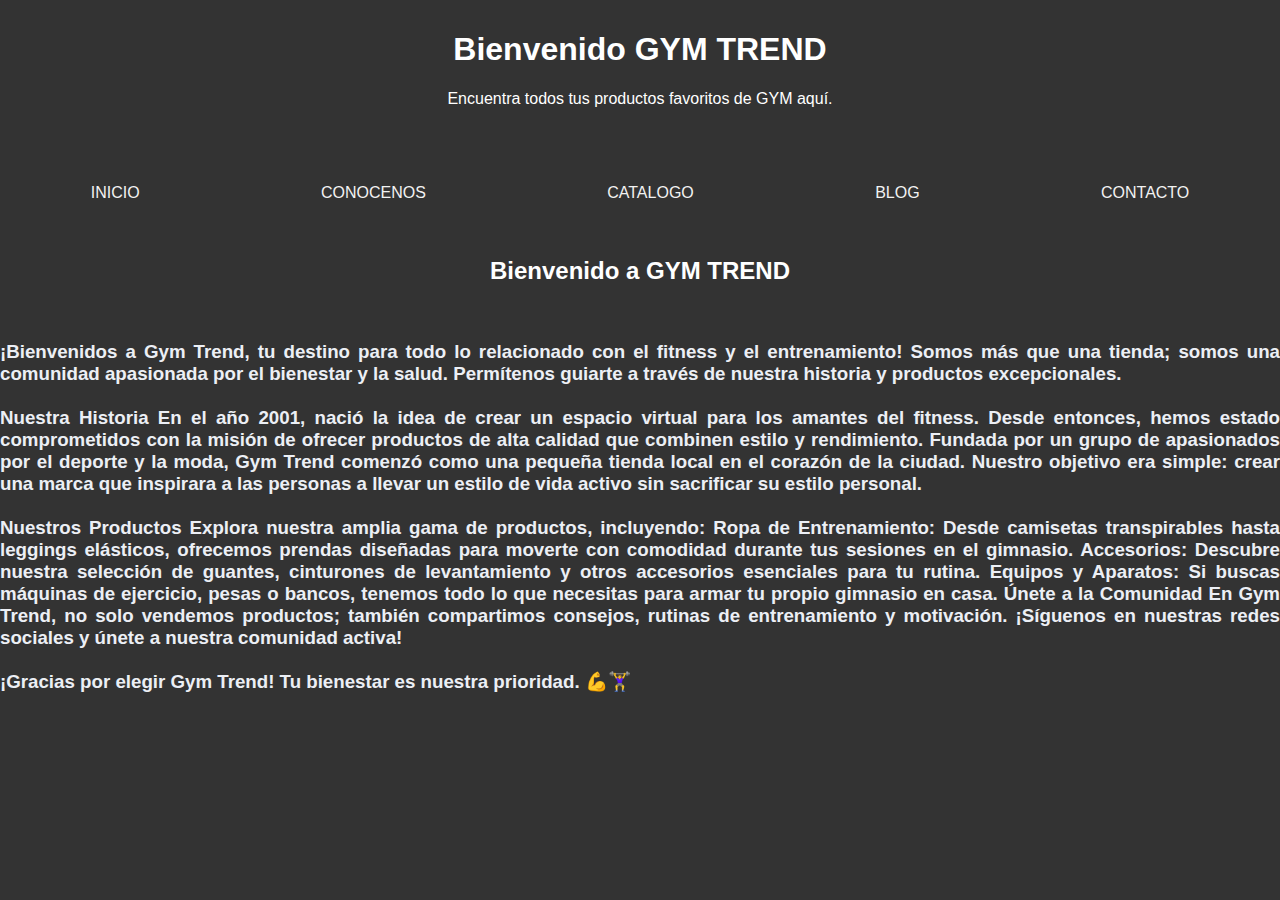
<file: index.html>
<!DOCTYPE html>
<html lang="en">
<head>
    <meta charset="UTF-8">
    <link rel="stylesheet" type="text/css" href="Style/Style.CSS">
    <meta name="viewport" content="width=device-width, initial-scale=1.0">
    <title>GYM TREND</title>

    
<script LANGUAGE="JavaScript" TYPE="text/JavaScript"> 
    alert ("Bienvenid@ a GYM TREND");
    </script>
    
    <script LANGUAGE="JavaScript" TYPE="text/JavaScript"> 
    alert ("Disfruta tu estancia ");
    </script>
    
    
</head>
<body>
<div class="header">
<h1>Bienvenido GYM TREND</h1>
<p>Encuentra todos tus productos favoritos de GYM aquí.</p>
</div>
<div class="main">
</div>

<div class="menu">
<a href="index.html" class="menu-item">INICIO</a>
<a href="conocenos.html" class="menu-item">CONOCENOS</a>
<a href="catalogo.html" class="menu-item">CATALOGO</a>
<a href="blog.html" class="menu-item">BLOG</a>
<a href="contacto.html" class="menu-item">CONTACTO</a>
</div>

<h2> Bienvenido a GYM TREND</h2>
<br> 
<h3> 
    ¡Bienvenidos a Gym Trend, tu destino para todo lo relacionado con el fitness
     y el entrenamiento! Somos más que una tienda; somos una comunidad apasionada por 
     el bienestar y la salud. Permítenos guiarte a través de nuestra historia y productos 
     excepcionales.
 
<br>
<br>
     Nuestra Historia
En el año 2001, nació la idea de crear un espacio virtual para los amantes del fitness. Desde entonces, hemos estado comprometidos con la misión de ofrecer productos de alta calidad que combinen estilo y rendimiento. Fundada por un grupo de apasionados por el deporte y la moda, Gym Trend comenzó como una pequeña tienda local en el corazón de la ciudad. Nuestro objetivo era simple: crear una marca que inspirara a las personas a llevar un estilo de vida activo sin sacrificar su estilo personal.
<br>
<br>
Nuestros Productos
Explora nuestra amplia gama de productos, incluyendo:

Ropa de Entrenamiento: Desde camisetas transpirables hasta leggings elásticos, ofrecemos prendas diseñadas para moverte con comodidad durante tus sesiones en el gimnasio.
Accesorios: Descubre nuestra selección de guantes, cinturones de levantamiento y otros accesorios esenciales para tu rutina.
Equipos y Aparatos: Si buscas máquinas de ejercicio, pesas o bancos, tenemos todo lo que necesitas para armar tu propio gimnasio en casa.
Únete a la Comunidad
En Gym Trend, no solo vendemos productos; también compartimos consejos, rutinas de entrenamiento y motivación. ¡Síguenos en nuestras redes sociales y únete a nuestra comunidad activa!
<br>
<br>
¡Gracias por elegir Gym Trend! Tu bienestar es nuestra prioridad. 💪🏋️‍♀️
</h3>

</body>
</html>
</file>
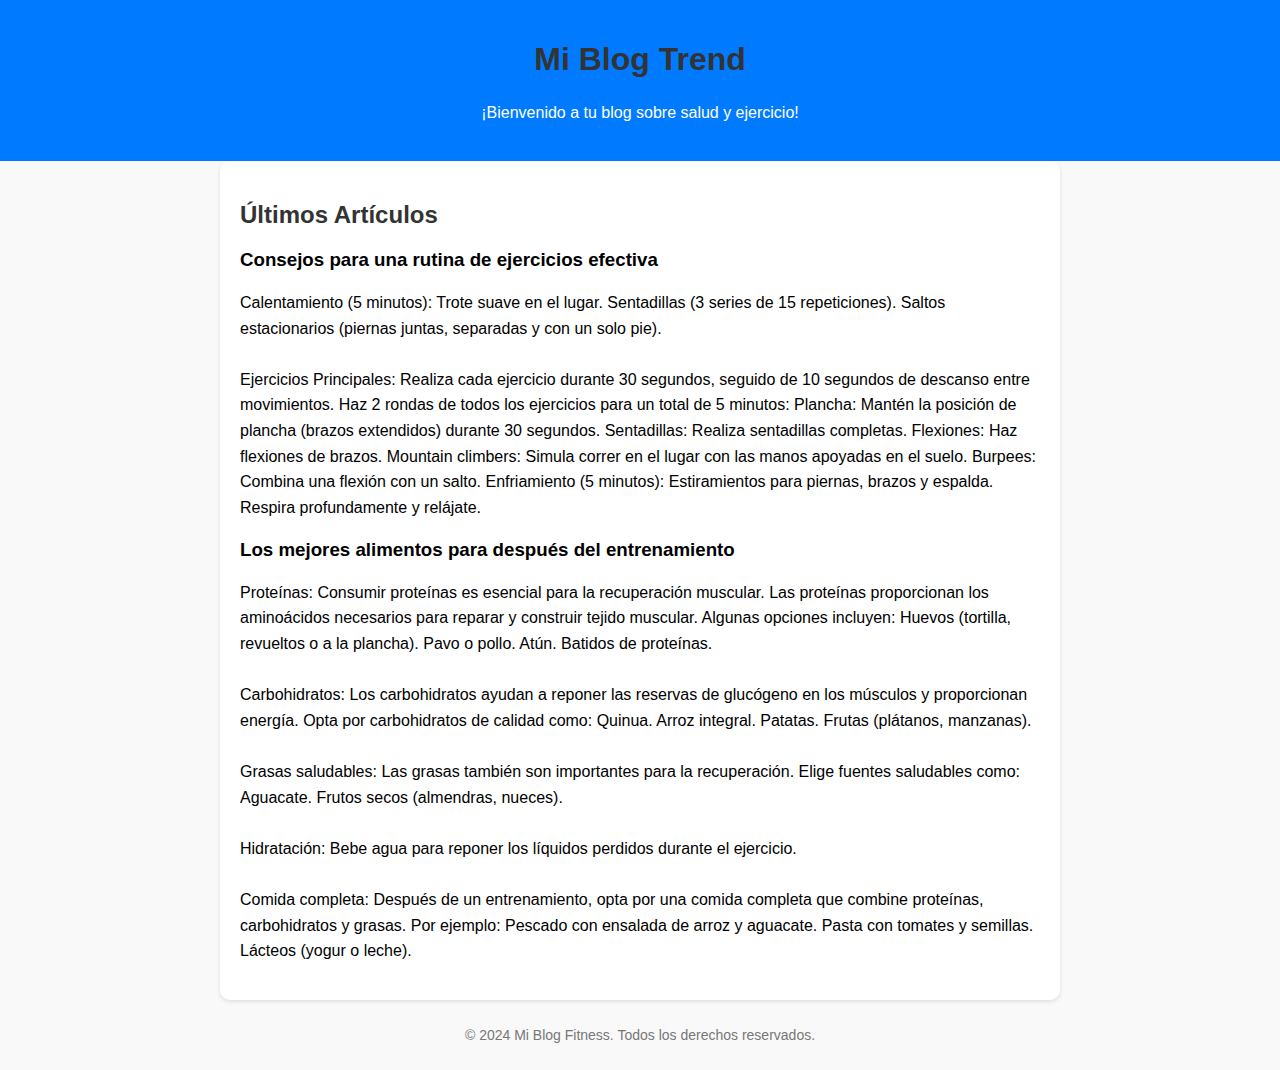
<file: blog.html>
<!DOCTYPE html>
<html lang="es">
<head>
    <meta charset="UTF-8">
    <link rel="stylesheet" type="text/css" href="Style/Blog.CSS">
    <meta name="viewport" content="width=device-width, initial-scale=1.0">
    <title>Mi Blog Fitness</title>
  
</head>
<body>
    <header>
        <h1>Mi Blog Trend</h1>
        <p>¡Bienvenido a tu blog sobre salud y ejercicio!</p>
    </header>
    <div class="container">
        <h2>Últimos Artículos</h2>
        <div class="article">
            <h3>Consejos para una rutina de ejercicios efectiva</h3>
            <p>Calentamiento (5 minutos):
                Trote suave en el lugar.
                Sentadillas (3 series de 15 repeticiones).
                Saltos estacionarios (piernas juntas, separadas y con un solo pie).
                <br>
                <br>
                Ejercicios Principales: Realiza cada ejercicio durante 30 segundos, seguido de 10 segundos de descanso entre movimientos. Haz 2 rondas de todos los ejercicios para un total de 5 minutos:
                Plancha: Mantén la posición de plancha (brazos extendidos) durante 30 segundos.
                Sentadillas: Realiza sentadillas completas.
                Flexiones: Haz flexiones de brazos.
                Mountain climbers: Simula correr en el lugar con las manos apoyadas en el suelo.
                Burpees: Combina una flexión con un salto.
                Enfriamiento (5 minutos):
                Estiramientos para piernas, brazos y espalda.
                Respira profundamente y relájate.
            </p>
        </div>
        <div class="article">
            <h3>Los mejores alimentos para después del entrenamiento</h3>
            <p>Proteínas: Consumir proteínas es esencial para la recuperación muscular. Las proteínas proporcionan los aminoácidos necesarios para reparar y construir tejido muscular. Algunas opciones incluyen:
                Huevos (tortilla, revueltos o a la plancha).
                Pavo o pollo.
                Atún.
                Batidos de proteínas.
                <br> 
                <br>
                Carbohidratos: Los carbohidratos ayudan a reponer las reservas de glucógeno en los músculos y proporcionan energía. Opta por carbohidratos de calidad como:
                Quinua.
                Arroz integral.
                Patatas.
                Frutas (plátanos, manzanas).
                <br>
                <br>
                Grasas saludables: Las grasas también son importantes para la recuperación. Elige fuentes saludables como:
                Aguacate.
                Frutos secos (almendras, nueces).
                <br>
                <br>
                Hidratación: Bebe agua para reponer los líquidos perdidos durante el ejercicio.
                <br>
                <br>
                Comida completa: Después de un entrenamiento, opta por una comida completa que combine proteínas, carbohidratos y grasas. Por ejemplo:
                Pescado con ensalada de arroz y aguacate.
                Pasta con tomates y semillas.
                Lácteos (yogur o leche).</p>
        </div>
       
    </div>
    <footer>
        <p>© 2024 Mi Blog Fitness. Todos los derechos reservados.</p>
    </footer>
</body>
</html>
</file>
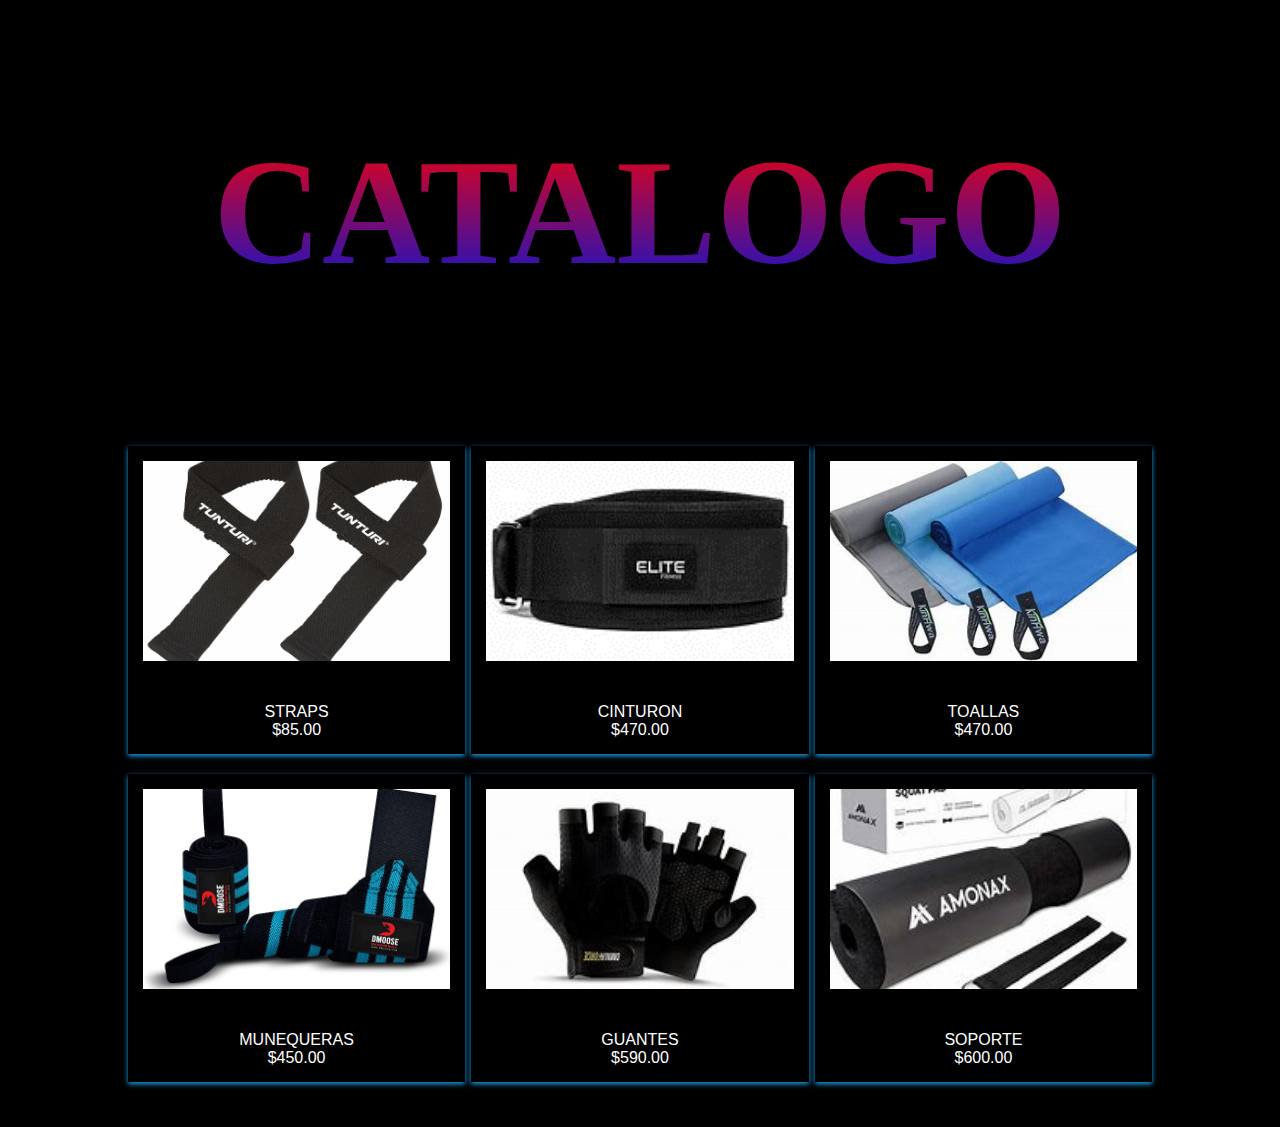
<file: catalogo.html>
</html>
<!DOCTYPE html>
<html>
<head>
    <head>
        <meta charset="UTF-8">
        <meta name="viewport" content="width=device-width, initial-scale=1.0">
        <link rel="stylesheet" href="Style/Catalogo.CSS">
        <title>Menu</title>
    </head>


</head>
<body>

  <script LANGUAGE="JavaScript" TYPE="text/JavaScript"> 
    alert ("Bienvenido a nuestro menu ");
</script>

<div class="container">
  <h1>CATALOGO</h1>
  <br>

  <div class="menu">
    <div class="menu-item">
      <img src="IMG/accesorios 2.png" alt="Food 1">
      <h3>Food 1</h3>
      <p>STRAPS</p>
      <p>$85.00</p>
    </div>

    <div class="menu-item">
      <img src="IMG/accesorios.png" alt="Food 2">
      <h3>Food 2</h3>
      <p>CINTURON</p>
      <p>$470.00</p>
    </div>

    <div class="menu-item">
      <img src="IMG/accesorios1.png" alt="Food 3">
      <h3>Food 3</h3>
      <p>TOALLAS</p>
      <p>$470.00</p>
    </div>

    <div class="menu-item">
      <img src="IMG/accesorios3.png" alt="Food 4">
      <h3>Food 4</h3>
      <p>MUNEQUERAS </p>
      <p>$450.00</p>
    </div>

    <div class="menu-item">
      <img src="IMG/accesorios4.png" alt="Food 5">
      <h3>Food 5</h3>
      <p>GUANTES</p>
      <p>$590.00</p>
    </div>

    <div class="menu-item">
      <img src="IMG/accesrios 5.png" alt="Food 6">
      <h3>Food 6</h3>
      <p>SOPORTE</p>
      <p>$600.00</p>
    </div>

  </div>
</div>

</body>
</html>
</file>
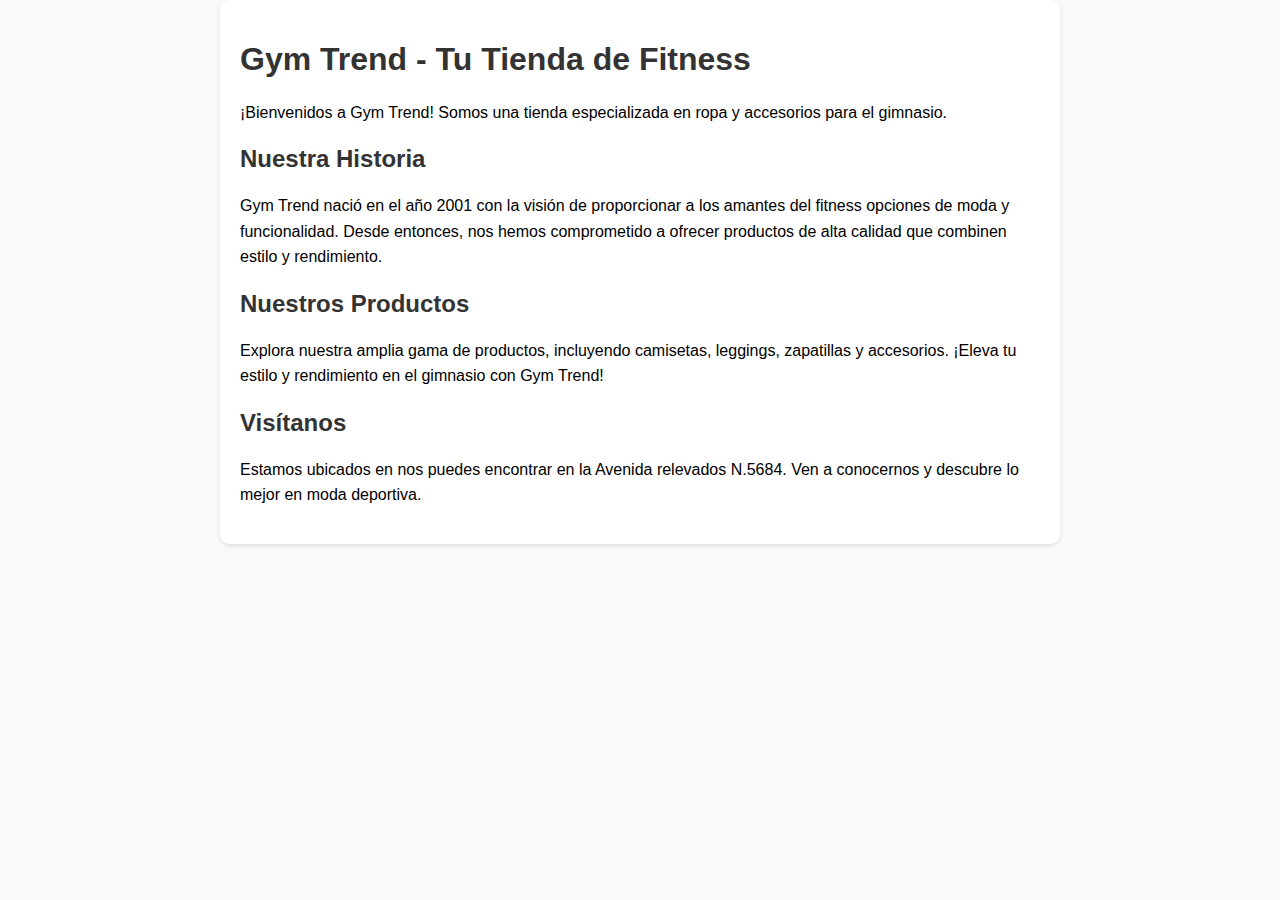
<file: conocenos.html>
<!DOCTYPE html>
<html lang="es">
<head>
    <meta charset="UTF-8">
    <link rel="stylesheet" href="Style/Conocenos.CSS">
    <meta name="viewport" content="width=device-width, initial-scale=1.0">
    <title>Gym Trend - Tu Tienda de Fitness</title>
</head>
<body>
    <div class="container">
        <h1>Gym Trend - Tu Tienda de Fitness</h1>
        <p>¡Bienvenidos a Gym Trend! Somos una tienda especializada en ropa y accesorios para el gimnasio.</p>
        <h2>Nuestra Historia</h2>
        <p>Gym Trend nació en el año 2001 con la visión de proporcionar a los amantes del fitness opciones de moda y funcionalidad. Desde entonces, nos hemos comprometido a ofrecer productos de alta calidad que combinen estilo y rendimiento.</p>
        <h2>Nuestros Productos</h2>
        <p>Explora nuestra amplia gama de productos, incluyendo camisetas, leggings, zapatillas y accesorios. ¡Eleva tu estilo y rendimiento en el gimnasio con Gym Trend!</p>
        <h2>Visítanos</h2>
        <p>Estamos ubicados en nos puedes encontrar en la Avenida relevados N.5684. Ven a conocernos y descubre lo mejor en moda deportiva.</p>
    </div>
</body>
</html>
</file>
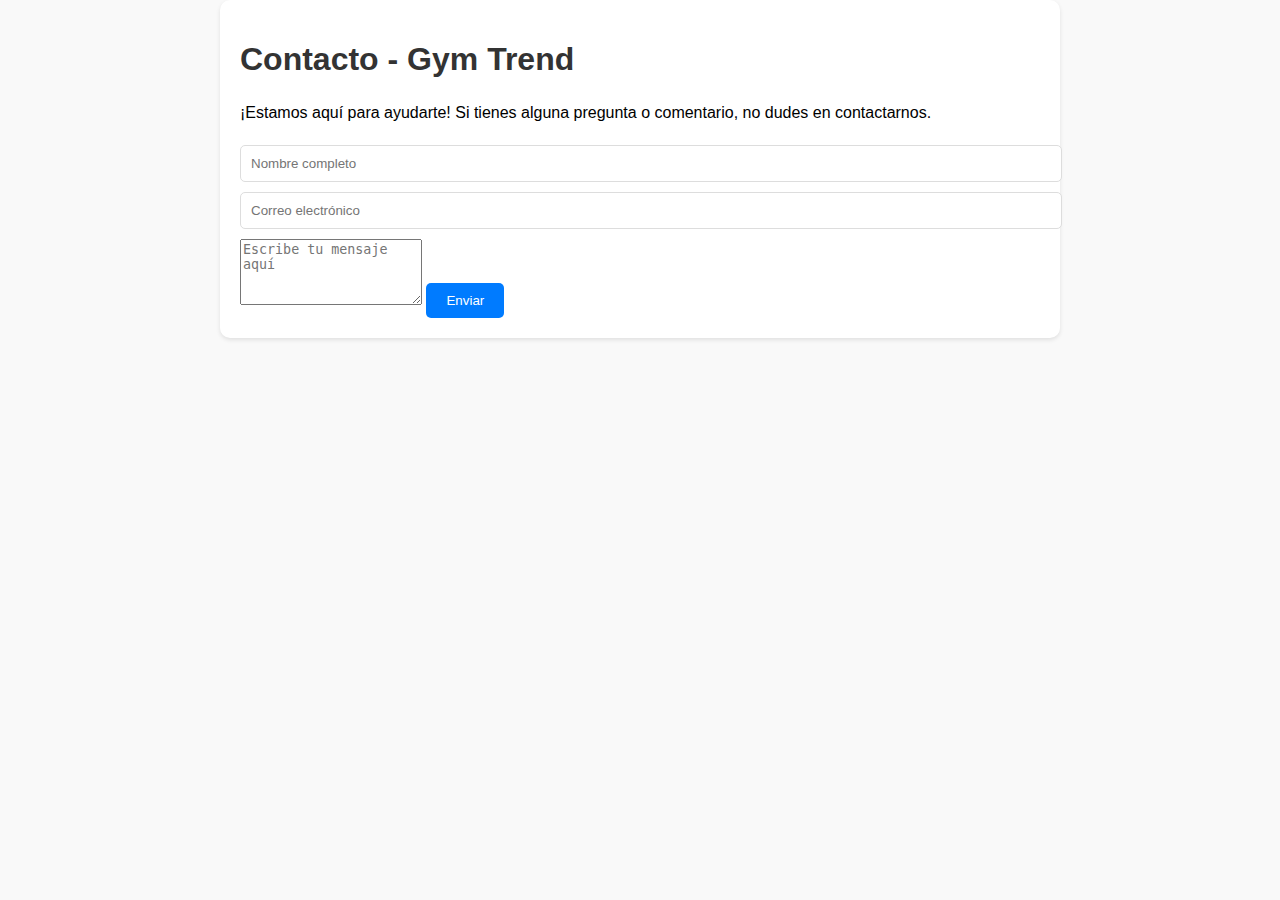
<file: contacto.html>
<!DOCTYPE html>
<html lang="es">
<head>
    <meta charset="UTF-8">
    <link rel="stylesheet" href="Style/Contacto.CSS">
    <meta name="viewport" content="width=device-width, initial-scale=1.0">
    <title>Contacto - Gym Trend</title>
   
</head>
<body>
    <div class="container">
        <h1>Contacto - Gym Trend</h1>
        <p>¡Estamos aquí para ayudarte! Si tienes alguna pregunta o comentario, no dudes en contactarnos.</p>
        <form action="mailto:info@gymtrend.com" method="post">
            <input type="text" name="nombre" placeholder="Nombre completo" required>
            <input type="email" name="correo" placeholder="Correo electrónico" required>
            <textarea name="mensaje" placeholder="Escribe tu mensaje aquí" rows="4"></textarea>
            <input type="submit" value="Enviar">
        </form>
    </div>
</body>
</html>
</file>
<file: Style/Style.CSS>
body {
    font-family: Arial, sans-serif;
    margin: 0;
    padding: 0;
    background-color: #000000;
  }
  .header {
    background-color: #333;
    color: #ffffff;
    padding: 10px;
    text-align: center;
  }
  .main {
    margin: 15px;
  }
  .product-grid {
    display: flex;
    flex-wrap: wrap;
    justify-content: space-around;
  }
  .product-item {
    border: 1px solid #333;
    margin: 10px;
    padding: 10px;
    background-color: #333;
    box-shadow: 0px 0px 10px rgba(0,0,0,0.1);
    transition: all 0.3s ease;
  }
  .product-item:hover {
    box-shadow: 0px 0px 15px rgba(0,0,0,0.2);
  }
  
  
  /* separacion*/ 
  
  body {
    font-family: Arial, sans-serif;
    margin: 0;
    padding: 0;
    background-color: #333;
  }
  
  .menu {
    background-color: #333;
    overflow: hidden;
    display: flex;
    justify-content: space-around;
    padding: 20px 0;
  }
  
  .menu-item {
    color: #f2f2f2;
    text-align: center;
    padding: 15px 16px;
    text-decoration: none;
    transition: all 0.3s ease;
    position: relative;
  }
  
  .menu-item:hover {
    color: #fffbfb;
    background-color: #333;
  }
  
  .menu-item::before {
    content: "";
    position: absolute;
    width: 100%;
    height: 2px;
    bottom: 0;
    left: 0;
    background-color: #ff0000;
    visibility: hidden;
    transform: scaleX(0);
    transition: all 0.3s ease-in-out 0s;
  }
  
  .menu-item:hover::before {
    visibility: visible;
    transform: scaleX(1);
  }

  
  h3{
    color: rgb(236, 239, 245);
    text-align: justify;
}
h2{
    color: white;
    text-align: center;
    justify-content: center;
}
li{
  color: white;
  font-family: monospace;
  font-size: 12pt;
}
</file>
<file: Style/Blog.CSS>
/* Estilos generales */
  body {
    font-family: Arial, sans-serif;
    background-color: #f9f9f9;
    margin: 0;
    padding: 0;
}
.container {
    max-width: 800px;
    margin: 0 auto;
    padding: 20px;
    background-color: #ffffff;
    border-radius: 10px;
    box-shadow: 0 2px 4px rgba(0, 0, 0, 0.1);
}
h1, h2 {
    color: #333;
}
p {
    line-height: 1.6;
}
/* Estilos para el encabezado */
header {
    background-color: #007bff;
    color: #fff;
    text-align: center;
    padding: 20px 0;
}
/* Estilos para el pie de página */
footer {
    text-align: center;
    padding: 10px 0;
    font-size: 14px;
    color: #777;
}
</file>
<file: Style/Catalogo.CSS>
h1{
    text-align: center;
    color: rgb(255, 0, 0);
    background: linear-gradient(rgb(252, 0, 0), rgb(8, 21, 210));
    -webkit-background-clip: text;
    background-clip: text;
    -webkit-text-fill-color: transparent;
    font-family: Bernard MT Condensed;
    font-size: 150px;
}

body {
    font-family: Arial, sans-serif;
    margin: 0;
    padding: 0;
    background-color: rgb(0, 0, 0);
  }
  
  .container {
    width: 80%;
    margin: 5 auto;
    padding: 20px;
  }
  
  .menu {
    display: flex;
    flex-wrap: wrap;
    justify-content: space-between;
    margin-top: 30px;
  }
  
  .menu-item {
    width: 30%;
    background-color:  linear-gradient(rgb(62, 173, 247), rgb(213, 188, 165));
    box-shadow: 0 2px 5px rgba(32, 171, 252, 0.932);
    margin-bottom: 20px;
    padding: 15px;
    text-align: center;
    transition: transform 0.3s;
  }
  
  .menu-item:hover {
    transform: translateY(-5px);
  }
  
  .menu-item img {
    width: 100%;
    height: 200px;
    object-fit: cover;
    margin-bottom: 10px;
  }
  
  .menu-item h3 {
    margin: 0 0 10px;
  }
  
  .menu-item p {
    margin: 0;
    color: #ffffff;
  }
</file>
<file: Style/Conocenos.CSS>
body {
    font-family: Arial, sans-serif;
    background-color: #f9f9f9;
    margin: 0;
    padding: 0;
}
.container {
    max-width: 800px;
    margin: 0 auto;
    padding: 20px;
    background-color: #ffffff;
    border-radius: 10px;
    box-shadow: 0 2px 4px rgba(0, 0, 0, 0.1);
}
h1, h2 {
    color: #333;
}
p {
    line-height: 1.6;
}
</file>
<file: Style/Contacto.CSS>
body {
    font-family: Arial, sans-serif;
    background-color: #f9f9f9;
    margin: 0;
    padding: 0;
}
.container {
    max-width: 800px;
    margin: 0 auto;
    padding: 20px;
    background-color: #ffffff;
    border-radius: 10px;
    box-shadow: 0 2px 4px rgba(0, 0, 0, 0.1);
}
h1, h2 {
    color: #333;
}
p {
    line-height: 1.6;
}
/* Estilos para el formulario de contacto */
form {
    margin-top: 20px;
}
input[type="text"],
input[type="email"] {
    width: 100%;
    padding: 10px;
    margin-bottom: 10px;
    border: 1px solid #ddd;
    border-radius: 5px;
}
input[type="submit"] {
    background-color: #007bff;
    color: #fff;
    border: none;
    padding: 10px 20px;
    border-radius: 5px;
    cursor: pointer;
}
</file>
